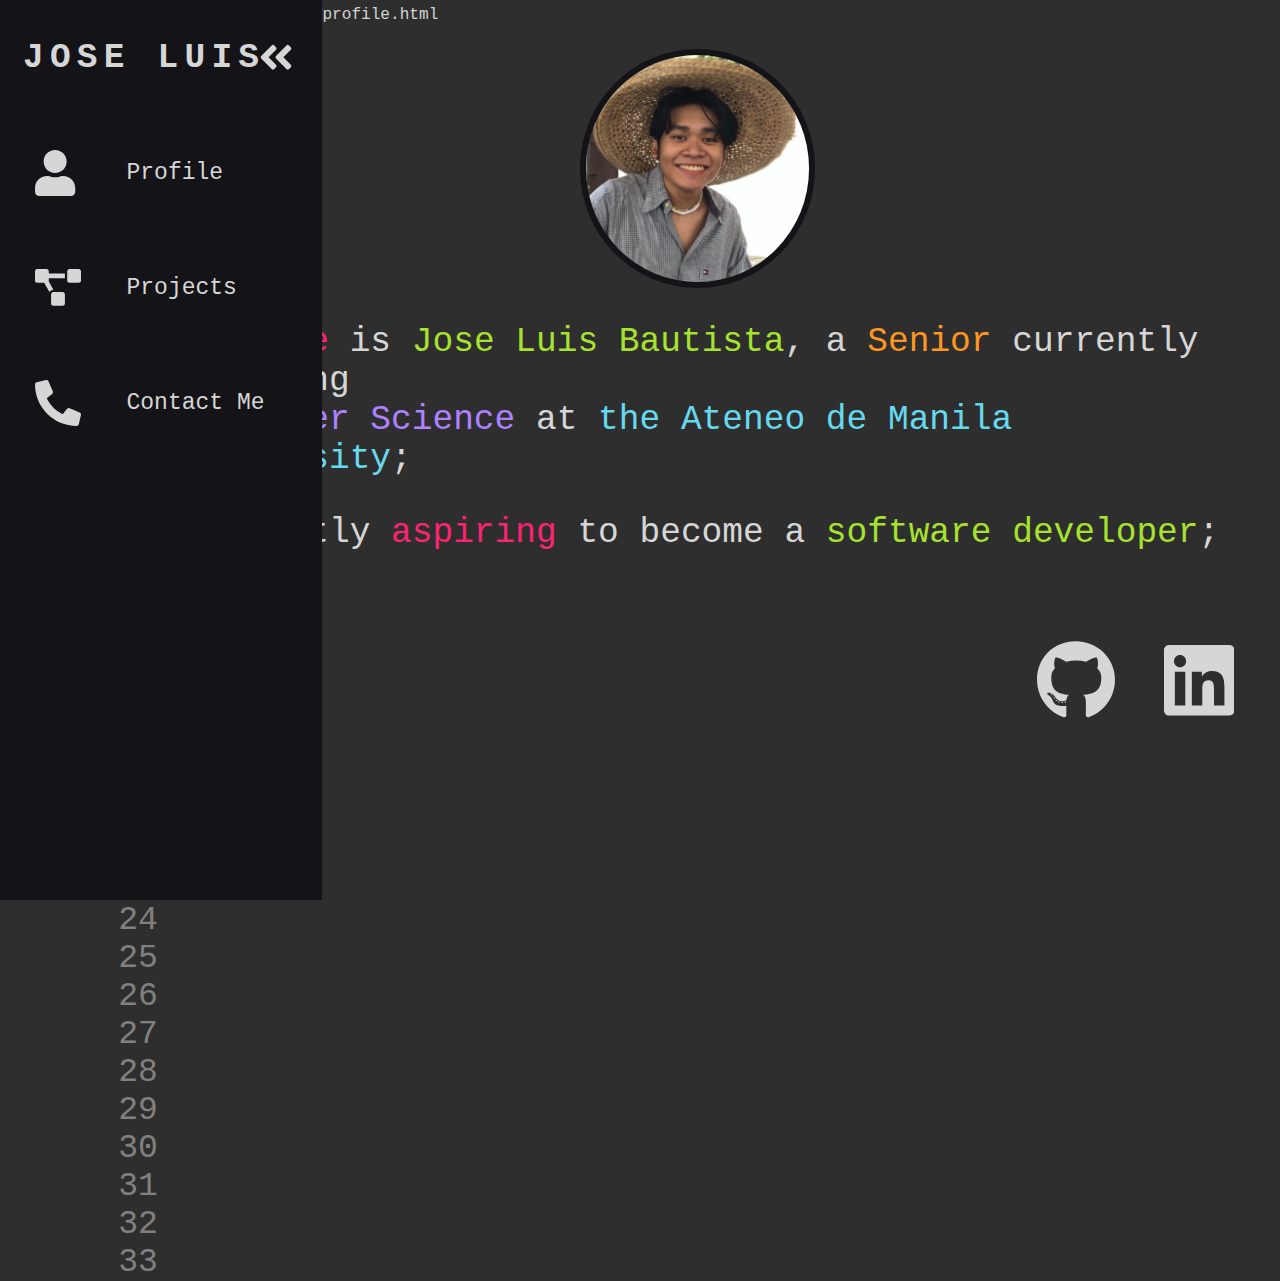
<file: index.html>
<!DOCTYPE html>
<html> 
<html lang="en">
<head>
    <link rel="apple-touch-icon-precomposed" sizes="57x57" href="assets/favicon/apple-touch-icon-57x57.png" />
    <link rel="apple-touch-icon-precomposed" sizes="114x114" href="assets/favicon/apple-touch-icon-114x114.png" />
    <link rel="apple-touch-icon-precomposed" sizes="72x72" href="assets/favicon/apple-touch-icon-72x72.png" />
    <link rel="apple-touch-icon-precomposed" sizes="144x144" href="assets/favicon/apple-touch-icon-144x144.png" />
    <link rel="apple-touch-icon-precomposed" sizes="60x60" href="assets/favicon/apple-touch-icon-60x60.png" />
    <link rel="apple-touch-icon-precomposed" sizes="120x120" href="assets/favicon/apple-touch-icon-120x120.png" />
    <link rel="apple-touch-icon-precomposed" sizes="76x76" href="assets/favicon/apple-touch-icon-76x76.png" />
    <link rel="apple-touch-icon-precomposed" sizes="152x152" href="assets/favicon/apple-touch-icon-152x152.png" />
    <link rel="icon" type="image/png" href="assets/favicon/favicon-196x196.png" sizes="196x196" />
    <link rel="icon" type="image/png" href="assets/favicon/favicon-96x96.png" sizes="96x96" />
    <link rel="icon" type="image/png" href="assets/favicon/favicon-32x32.png" sizes="32x32" />
    <link rel="icon" type="image/png" href="assets/favicon/favicon-16x16.png" sizes="16x16" />
    <link rel="icon" type="image/png" href="assets/favicon/favicon-128.png" sizes="128x128" />
    <meta name="application-name" content="&nbsp;"/>
    <meta name="msapplication-TileColor" content="#FFFFFF" />
    <meta name="msapplication-TileImage" content="mstile-144x144.png" />
    <meta name="msapplication-square70x70logo" content="mstile-70x70.png" />
    <meta name="msapplication-square150x150logo" content="mstile-150x150.png" />
    <meta name="msapplication-wide310x150logo" content="mstile-310x150.png" />
    <meta name="msapplication-square310x310logo" content="mstile-310x310.png" />

    <meta charset="UTF-8">
    <meta http-equiv="X-UA-Compatible" content="IE=edge">
    <meta name="viewport" content="width=device-width, initial-scale=1.0">
    <link rel="stylesheet" href="assets/styles.css">
    <title>Jose Luis Bautista</title>
</head>
    <div class = 'location'>
        <span class = 'location-text'>luisbauu.github.io > profile.html </span>
    </div>
    <body>
        <ol class = 'line-numbers'> <!-- apply in CSS -->
            <li></li>
            <li></li>
            <li></li>
            <li></li>
            <li></li>
            <li></li>
            <li></li>
            <li></li>
            <li></li>
            <li></li>
            <li></li>
            <li></li>
            <li></li>
            <li></li>
            <li></li>
            <li></li>
            <li></li>
            <li></li>
            <li></li>
            <li></li>
            <li></li>
            <li></li>
            <li></li>
            <li></li>
            <li></li>
            <li></li>
            <li></li>
            <li></li>
            <li></li>
            <li></li>
            <li></li>
            <li></li>
            <li></li>

        </ol>
        <nav class = 'navbar'>
            <ul class = 'navbar-nav'>
                <li class="logo">
                    <a href="index.html" class="nav-link">
                      <span class="link-text logo-text">Jose Luis</span>
                      <svg aria-hidden="true" focusable="false" data-prefix="fad"  data-icon="angle-double-right" role="img" xmlns="http://www.w3.org/2000/svg" viewBox="0 0 448 512"class="svg-inline--fa fa-angle-double-right fa-w-14 fa-5x">
                        <g class="fa-group">
                          <path fill="currentColor" d="M224 273L88.37 409a23.78 23.78 0 0 1-33.8 0L32 386.36a23.94 23.94 0 0 1 0-33.89l96.13-96.37L32 159.73a23.94 23.94 0 0 1 0-33.89l22.44-22.79a23.78 23.78 0 0 1 33.8 0L223.88 239a23.94 23.94 0 0 1 .1 34z" class="fa-secondary">
                          </path>
                          <path fill="currentColor" d="M415.89 273L280.34 409a23.77 23.77 0 0 1-33.79 0L224 386.26a23.94 23.94 0 0 1 0-33.89L320.11 256l-96-96.47a23.94 23.94 0 0 1 0-33.89l22.52-22.59a23.77 23.77 0 0 1 33.79 0L416 239a24 24 0 0 1-.11 34z" class="fa-primary">
                          </path>
                        </g>
                      </svg>
                    </a>
                </li>

                <li class = 'nav-item'>
                    <a href = "" class = 'nav-link'>
                        <svg aria-hidden="true" focusable="false" data-prefix="fas" data-icon="user" class="svg-inline--fa fa-user fa-w-14" role="img" xmlns="http://www.w3.org/2000/svg" viewBox="0 0 512 512">
                            <path fill="currentColor" d="M224 256c70.7 0 128-57.3 128-128S294.7 0 224 0 96 57.3 96 128s57.3 128 128 128zm89.6 32h-16.7c-22.2 10.2-46.9 16-72.9 16s-50.6-5.8-72.9-16h-16.7C60.2 288 0 348.2 0 422.4V464c0 26.5 21.5 48 48 48h352c26.5 0 48-21.5 48-48v-41.6c0-74.2-60.2-134.4-134.4-134.4z">
                            </path>
                        </svg>
                        <span class="link-text">Profile</span>
                    </a>
                </li>

                <li class = 'nav-item'>
                    <a href = "projects.html" class = 'nav-link'>
                        <svg aria-hidden="true" focusable="false" data-prefix="fas" data-icon="project-diagram" class="svg-inline--fa fa-project-diagram fa-w-20" role="img" xmlns="http://www.w3.org/2000/svg" viewBox="0 0 640 512">
                            <path fill="currentColor" d="M384 320H256c-17.67 0-32 14.33-32 32v128c0 17.67 14.33 32 32 32h128c17.67 0 32-14.33 32-32V352c0-17.67-14.33-32-32-32zM192 32c0-17.67-14.33-32-32-32H32C14.33 0 0 14.33 0 32v128c0 17.67 14.33 32 32 32h95.72l73.16 128.04C211.98 300.98 232.4 288 256 288h.28L192 175.51V128h224V64H192V32zM608 0H480c-17.67 0-32 14.33-32 32v128c0 17.67 14.33 32 32 32h128c17.67 0 32-14.33 32-32V32c0-17.67-14.33-32-32-32z">
                            </path>
                        </svg>
                        <span class="link-text">Projects</span>
                    </a>
                </li>

                <li class = 'nav-item'>
                    <a href = "contactme.html" class = 'nav-link'>
                        <svg aria-hidden="true" focusable="false" data-prefix="fas" data-icon="phone-alt" class="svg-inline--fa fa-phone-alt fa-w-16" role="img" xmlns="http://www.w3.org/2000/svg" viewBox="0 0 512 512">
                            <path fill="currentColor" d="M497.39 361.8l-112-48a24 24 0 0 0-28 6.9l-49.6 60.6A370.66 370.66 0 0 1 130.6 204.11l60.6-49.6a23.94 23.94 0 0 0 6.9-28l-48-112A24.16 24.16 0 0 0 122.6.61l-104 24A24 24 0 0 0 0 48c0 256.5 207.9 464 464 464a24 24 0 0 0 23.4-18.6l24-104a24.29 24.29 0 0 0-14.01-27.6z">
                            </path>
                        </svg>
                        <span class="link-text">Contact Me</span>
                    </a>
                </li>

                <!-- <li class = 'nav-item'>
                    <a href = "#" class = 'nav-link'>
                        <svg aria-hidden="true" focusable="false" data-prefix="fas" data-icon="moon" class="svg-inline--fa fa-moon fa-w-16" role="img" xmlns="http://www.w3.org/2000/svg" viewBox="0 0 512 512">
                            <path fill="currentColor" d="M283.211 512c78.962 0 151.079-35.925 198.857-94.792 7.068-8.708-.639-21.43-11.562-19.35-124.203 23.654-238.262-71.576-238.262-196.954 0-72.222 38.662-138.635 101.498-174.394 9.686-5.512 7.25-20.197-3.756-22.23A258.156 258.156 0 0 0 283.211 0c-141.309 0-256 114.511-256 256 0 141.309 114.511 256 256 256z">
                            </path>
                        </svg>
                        <span class="link-text">Light</span>
                    </a>
                </li> -->
                
            </ul>
        </nav>
        <main>
            <img src ="assets/profilepic.png" class = 'profile-img'>
                <div class = 'profile-div'>
                    <p class = 'profile-text'>My <span style = 'color:#F92472'>name</span> is <span style = 'color: #a6e22e'>Jose Luis Bautista</span>, a <span style = 'color: #fd971f'>Senior</span> currently studying <span style = 'color: #ae81ff'><br>Computer Science</span> at <span style = 'color:#66d9ef'>the Ateneo de Manila University</span>;</p>
                    <p class = 'profile-text'>Currently <span style = 'color:#F92472'>aspiring</span> to become a <span style = 'color: #a6e22e'>software developer</span>;</p>   
                </div>
                <ul class="icons">
                    <li>
                        <a href = 'https://github.com/luisbauu' class = 'icons-a'>
                            <svg aria-hidden="true" focusable="false" data-prefix="fab" data-icon="github" class="icons-a" role="img" xmlns="http://www.w3.org/2000/svg" viewBox="0 0 512 512">
                                <path d="M165.9 397.4c0 2-2.3 3.6-5.2 3.6-3.3.3-5.6-1.3-5.6-3.6 0-2 2.3-3.6 5.2-3.6 3-.3 5.6 1.3 5.6 3.6zm-31.1-4.5c-.7 2 1.3 4.3 4.3 4.9 2.6 1 5.6 0 6.2-2s-1.3-4.3-4.3-5.2c-2.6-.7-5.5.3-6.2 2.3zm44.2-1.7c-2.9.7-4.9 2.6-4.6 4.9.3 2 2.9 3.3 5.9 2.6 2.9-.7 4.9-2.6 4.6-4.6-.3-1.9-3-3.2-5.9-2.9zM244.8 8C106.1 8 0 113.3 0 252c0 110.9 69.8 205.8 169.5 239.2 12.8 2.3 17.3-5.6 17.3-12.1 0-6.2-.3-40.4-.3-61.4 0 0-70 15-84.7-29.8 0 0-11.4-29.1-27.8-36.6 0 0-22.9-15.7 1.6-15.4 0 0 24.9 2 38.6 25.8 21.9 38.6 58.6 27.5 72.9 20.9 2.3-16 8.8-27.1 16-33.7-55.9-6.2-112.3-14.3-112.3-110.5 0-27.5 7.6-41.3 23.6-58.9-2.6-6.5-11.1-33.3 2.6-67.9 20.9-6.5 69 27 69 27 20-5.6 41.5-8.5 62.8-8.5s42.8 2.9 62.8 8.5c0 0 48.1-33.6 69-27 13.7 34.7 5.2 61.4 2.6 67.9 16 17.7 25.8 31.5 25.8 58.9 0 96.5-58.9 104.2-114.8 110.5 9.2 7.9 17 22.9 17 46.4 0 33.7-.3 75.4-.3 83.6 0 6.5 4.6 14.4 17.3 12.1C428.2 457.8 496 362.9 496 252 496 113.3 383.5 8 244.8 8zM97.2 352.9c-1.3 1-1 3.3.7 5.2 1.6 1.6 3.9 2.3 5.2 1 1.3-1 1-3.3-.7-5.2-1.6-1.6-3.9-2.3-5.2-1zm-10.8-8.1c-.7 1.3.3 2.9 2.3 3.9 1.6 1 3.6.7 4.3-.7.7-1.3-.3-2.9-2.3-3.9-2-.6-3.6-.3-4.3.7zm32.4 35.6c-1.6 1.3-1 4.3 1.3 6.2 2.3 2.3 5.2 2.6 6.5 1 1.3-1.3.7-4.3-1.3-6.2-2.2-2.3-5.2-2.6-6.5-1zm-11.4-14.7c-1.6 1-1.6 3.6 0 5.9 1.6 2.3 4.3 3.3 5.6 2.3 1.6-1.3 1.6-3.9 0-6.2-1.4-2.3-4-3.3-5.6-2z">   
                                </path>
                            </svg>
                        </a>
                    </li>
                    <li>
                        <a href = 'https://linkedin.com/in/jose-luis-bautista' class = 'icons-a'>
                            <svg aria-hidden="true" focusable="false" data-prefix="fab" data-icon="linkedin" class="icons-a" role="img" xmlns="http://www.w3.org/2000/svg" viewBox="0 0 448 512"><path d="M416 32H31.9C14.3 32 0 46.5 0 64.3v383.4C0 465.5 14.3 480 31.9 480H416c17.6 0 32-14.5 32-32.3V64.3c0-17.8-14.4-32.3-32-32.3zM135.4 416H69V202.2h66.5V416zm-33.2-243c-21.3 0-38.5-17.3-38.5-38.5S80.9 96 102.2 96c21.2 0 38.5 17.3 38.5 38.5 0 21.3-17.2 38.5-38.5 38.5zm282.1 243h-66.4V312c0-24.8-.5-56.7-34.5-56.7-34.6 0-39.9 27-39.9 54.9V416h-66.4V202.2h63.7v29.2h.9c8.9-16.8 30.6-34.5 62.9-34.5 67.2 0 79.7 44.3 79.7 101.9V416z"></path></svg>
                        </a>
                    </li>
                </ul>

        </main>
    </body>
</html>
</file>
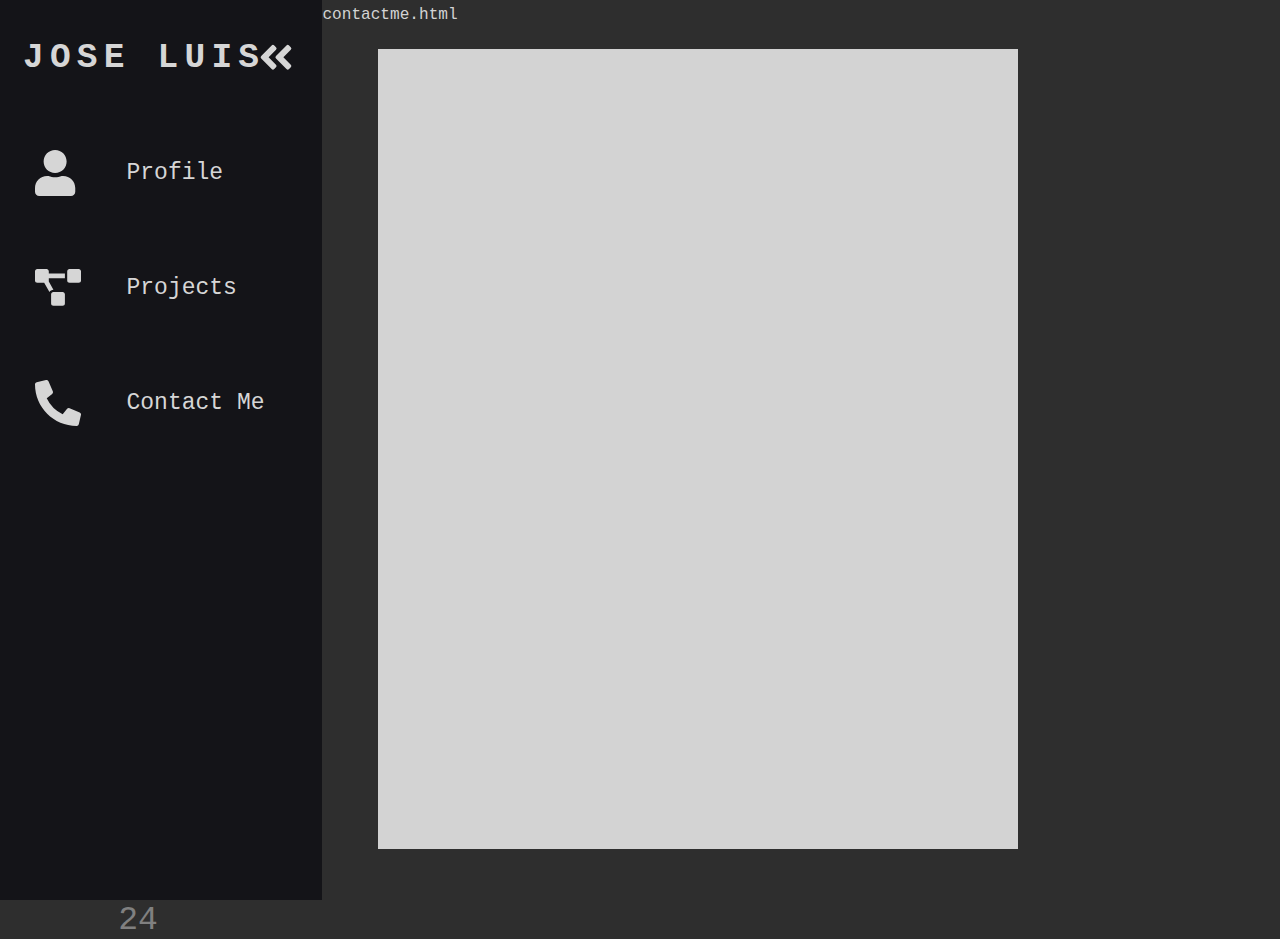
<file: contactme.html>
<!DOCTYPE html>
<html> 
<html lang="en">
<head>
    <link rel="apple-touch-icon-precomposed" sizes="57x57" href="assets/favicon/apple-touch-icon-57x57.png" />
    <link rel="apple-touch-icon-precomposed" sizes="114x114" href="assets/favicon/apple-touch-icon-114x114.png" />
    <link rel="apple-touch-icon-precomposed" sizes="72x72" href="assets/favicon/apple-touch-icon-72x72.png" />
    <link rel="apple-touch-icon-precomposed" sizes="144x144" href="assets/favicon/apple-touch-icon-144x144.png" />
    <link rel="apple-touch-icon-precomposed" sizes="60x60" href="assets/favicon/apple-touch-icon-60x60.png" />
    <link rel="apple-touch-icon-precomposed" sizes="120x120" href="assets/favicon/apple-touch-icon-120x120.png" />
    <link rel="apple-touch-icon-precomposed" sizes="76x76" href="assets/favicon/apple-touch-icon-76x76.png" />
    <link rel="apple-touch-icon-precomposed" sizes="152x152" href="assets/favicon/apple-touch-icon-152x152.png" />
    <link rel="icon" type="image/png" href="assets/favicon/favicon-196x196.png" sizes="196x196" />
    <link rel="icon" type="image/png" href="assets/favicon/favicon-96x96.png" sizes="96x96" />
    <link rel="icon" type="image/png" href="assets/favicon/favicon-32x32.png" sizes="32x32" />
    <link rel="icon" type="image/png" href="assets/favicon/favicon-16x16.png" sizes="16x16" />
    <link rel="icon" type="image/png" href="assets/favicon/favicon-128.png" sizes="128x128" />
    <meta name="application-name" content="&nbsp;"/>
    <meta name="msapplication-TileColor" content="#FFFFFF" />
    <meta name="msapplication-TileImage" content="mstile-144x144.png" />
    <meta name="msapplication-square70x70logo" content="mstile-70x70.png" />
    <meta name="msapplication-square150x150logo" content="mstile-150x150.png" />
    <meta name="msapplication-wide310x150logo" content="mstile-310x150.png" />
    <meta name="msapplication-square310x310logo" content="mstile-310x310.png" />

    <meta charset="UTF-8">
    <meta http-equiv="X-UA-Compatible" content="IE=edge">
    <meta name="viewport" content="width=device-width, initial-scale=1.0">
    <link rel="stylesheet" href="assets/styles.css">
    <title>Jose Luis Bautista</title>
</head>
    <div class = 'location'>
        <span class = 'location-text'>luisbauu.github.io > contactme.html </span>
    </div>
    <body style = 'overflow: visible;'>
        <ol class = 'line-numbers'> <!-- apply in CSS -->
            <li></li>
            <li></li>
            <li></li>
            <li></li>
            <li></li>
            <li></li>
            <li></li>
            <li></li>
            <li></li>
            <li></li>
            <li></li>
            <li></li>
            <li></li>
            <li></li>
            <li></li>
            <li></li>
            <li></li>
            <li></li>
            <li></li>
            <li></li>
            <li></li>
            <li></li>
            <li></li>
            <li></li>

        </ol>
        <nav class = 'navbar'>
            <ul class = 'navbar-nav'>
                <li class="logo">
                    <a href="index.html" class="nav-link">
                      <span class="link-text logo-text">Jose Luis</span>
                      <svg aria-hidden="true" focusable="false" data-prefix="fad"  data-icon="angle-double-right" role="img" xmlns="http://www.w3.org/2000/svg" viewBox="0 0 448 512"class="svg-inline--fa fa-angle-double-right fa-w-14 fa-5x">
                        <g class="fa-group">
                          <path fill="currentColor" d="M224 273L88.37 409a23.78 23.78 0 0 1-33.8 0L32 386.36a23.94 23.94 0 0 1 0-33.89l96.13-96.37L32 159.73a23.94 23.94 0 0 1 0-33.89l22.44-22.79a23.78 23.78 0 0 1 33.8 0L223.88 239a23.94 23.94 0 0 1 .1 34z" class="fa-secondary">
                          </path>
                          <path fill="currentColor" d="M415.89 273L280.34 409a23.77 23.77 0 0 1-33.79 0L224 386.26a23.94 23.94 0 0 1 0-33.89L320.11 256l-96-96.47a23.94 23.94 0 0 1 0-33.89l22.52-22.59a23.77 23.77 0 0 1 33.79 0L416 239a24 24 0 0 1-.11 34z" class="fa-primary">
                          </path>
                        </g>
                      </svg>
                    </a>
                </li>

                <li class = 'nav-item'>
                    <a href = "index.html" class = 'nav-link'>
                        <svg aria-hidden="true" focusable="false" data-prefix="fas" data-icon="user" class="svg-inline--fa fa-user fa-w-14" role="img" xmlns="http://www.w3.org/2000/svg" viewBox="0 0 512 512">
                            <path fill="currentColor" d="M224 256c70.7 0 128-57.3 128-128S294.7 0 224 0 96 57.3 96 128s57.3 128 128 128zm89.6 32h-16.7c-22.2 10.2-46.9 16-72.9 16s-50.6-5.8-72.9-16h-16.7C60.2 288 0 348.2 0 422.4V464c0 26.5 21.5 48 48 48h352c26.5 0 48-21.5 48-48v-41.6c0-74.2-60.2-134.4-134.4-134.4z">
                            </path>
                        </svg>
                        <span class="link-text">Profile</span>
                    </a>
                </li>

                <li class = 'nav-item'>
                    <a href = "projects.html" class = 'nav-link'>
                        <svg aria-hidden="true" focusable="false" data-prefix="fas" data-icon="project-diagram" class="svg-inline--fa fa-project-diagram fa-w-20" role="img" xmlns="http://www.w3.org/2000/svg" viewBox="0 0 640 512">
                            <path fill="currentColor" d="M384 320H256c-17.67 0-32 14.33-32 32v128c0 17.67 14.33 32 32 32h128c17.67 0 32-14.33 32-32V352c0-17.67-14.33-32-32-32zM192 32c0-17.67-14.33-32-32-32H32C14.33 0 0 14.33 0 32v128c0 17.67 14.33 32 32 32h95.72l73.16 128.04C211.98 300.98 232.4 288 256 288h.28L192 175.51V128h224V64H192V32zM608 0H480c-17.67 0-32 14.33-32 32v128c0 17.67 14.33 32 32 32h128c17.67 0 32-14.33 32-32V32c0-17.67-14.33-32-32-32z">
                            </path>
                        </svg>
                        <span class="link-text">Projects</span>
                    </a>
                </li>

                <li class = 'nav-item'>
                    <a href = "contactme.html" class = 'nav-link'>
                        <svg aria-hidden="true" focusable="false" data-prefix="fas" data-icon="phone-alt" class="svg-inline--fa fa-phone-alt fa-w-16" role="img" xmlns="http://www.w3.org/2000/svg" viewBox="0 0 512 512">
                            <path fill="currentColor" d="M497.39 361.8l-112-48a24 24 0 0 0-28 6.9l-49.6 60.6A370.66 370.66 0 0 1 130.6 204.11l60.6-49.6a23.94 23.94 0 0 0 6.9-28l-48-112A24.16 24.16 0 0 0 122.6.61l-104 24A24 24 0 0 0 0 48c0 256.5 207.9 464 464 464a24 24 0 0 0 23.4-18.6l24-104a24.29 24.29 0 0 0-14.01-27.6z">
                            </path>
                        </svg>
                        <span class="link-text">Contact Me</span>
                    </a>
                </li>

                <!-- <li class = 'nav-item'>
                    <a href = "#" class = 'nav-link'>
                        <svg aria-hidden="true" focusable="false" data-prefix="fas" data-icon="moon" class="svg-inline--fa fa-moon fa-w-16" role="img" xmlns="http://www.w3.org/2000/svg" viewBox="0 0 512 512">
                            <path fill="currentColor" d="M283.211 512c78.962 0 151.079-35.925 198.857-94.792 7.068-8.708-.639-21.43-11.562-19.35-124.203 23.654-238.262-71.576-238.262-196.954 0-72.222 38.662-138.635 101.498-174.394 9.686-5.512 7.25-20.197-3.756-22.23A258.156 258.156 0 0 0 283.211 0c-141.309 0-256 114.511-256 256 0 141.309 114.511 256 256 256z">
                            </path>
                        </svg>
                        <span class="link-text">Light</span>
                    </a>
                </li> -->
                
            </ul>
        </nav>
        <main>
            <div style= 'display:flex'>
                <iframe class = 'contact-form' src="https://docs.google.com/forms/d/e/1FAIpQLSerGN7EB-IvwSjf3xZzWWUqYfgpsRHAKHLY2q9ZEI60wOiN3A/viewform?embedded=true" frameborder="0" marginheight="0" marginwidth="0">Loading…</iframe>
            </div>
        </main>
    </body>
</html>
</file>
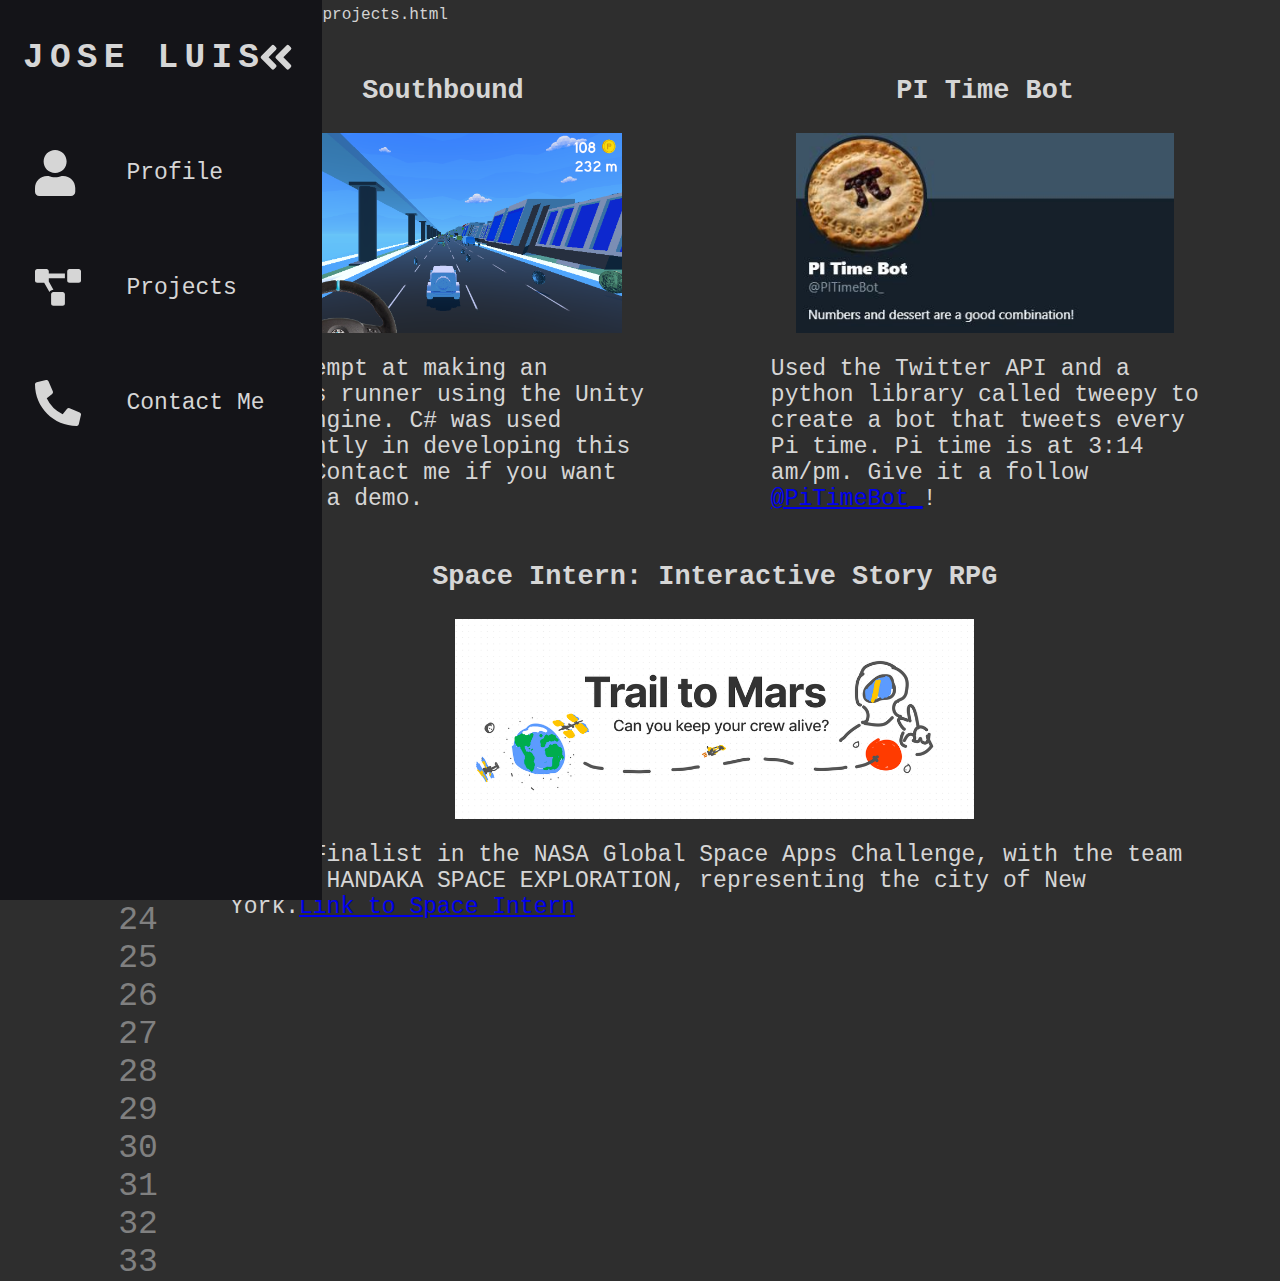
<file: projects.html>
<!DOCTYPE html>
<html> 
<html lang="en">
<head>
    <link rel="apple-touch-icon-precomposed" sizes="57x57" href="assets/favicon/apple-touch-icon-57x57.png" />
    <link rel="apple-touch-icon-precomposed" sizes="114x114" href="assets/favicon/apple-touch-icon-114x114.png" />
    <link rel="apple-touch-icon-precomposed" sizes="72x72" href="assets/favicon/apple-touch-icon-72x72.png" />
    <link rel="apple-touch-icon-precomposed" sizes="144x144" href="assets/favicon/apple-touch-icon-144x144.png" />
    <link rel="apple-touch-icon-precomposed" sizes="60x60" href="assets/favicon/apple-touch-icon-60x60.png" />
    <link rel="apple-touch-icon-precomposed" sizes="120x120" href="assets/favicon/apple-touch-icon-120x120.png" />
    <link rel="apple-touch-icon-precomposed" sizes="76x76" href="assets/favicon/apple-touch-icon-76x76.png" />
    <link rel="apple-touch-icon-precomposed" sizes="152x152" href="assets/favicon/apple-touch-icon-152x152.png" />
    <link rel="icon" type="image/png" href="assets/favicon/favicon-196x196.png" sizes="196x196" />
    <link rel="icon" type="image/png" href="assets/favicon/favicon-96x96.png" sizes="96x96" />
    <link rel="icon" type="image/png" href="assets/favicon/favicon-32x32.png" sizes="32x32" />
    <link rel="icon" type="image/png" href="assets/favicon/favicon-16x16.png" sizes="16x16" />
    <link rel="icon" type="image/png" href="assets/favicon/favicon-128.png" sizes="128x128" />
    <meta name="application-name" content="&nbsp;"/>
    <meta name="msapplication-TileColor" content="#FFFFFF" />
    <meta name="msapplication-TileImage" content="mstile-144x144.png" />
    <meta name="msapplication-square70x70logo" content="mstile-70x70.png" />
    <meta name="msapplication-square150x150logo" content="mstile-150x150.png" />
    <meta name="msapplication-wide310x150logo" content="mstile-310x150.png" />
    <meta name="msapplication-square310x310logo" content="mstile-310x310.png" />

    <meta charset="UTF-8">
    <meta http-equiv="X-UA-Compatible" content="IE=edge">
    <meta name="viewport" content="width=device-width, initial-scale=1.0">
    <link rel="stylesheet" href="assets/styles.css">
    <title>Jose Luis Bautista</title>
</head>
    <div class = 'location'>
        <span class = 'location-text'>luisbauu.github.io > projects.html </span>
    </div>
    <body style = 'overflow: visible;'>
        <ol class = 'line-numbers'> <!-- apply in CSS -->
            <li></li>
            <li></li>
            <li></li>
            <li></li>
            <li></li>
            <li></li>
            <li></li>
            <li></li>
            <li></li>
            <li></li>
            <li></li>
            <li></li>
            <li></li>
            <li></li>
            <li></li>
            <li></li>
            <li></li>
            <li></li>
            <li></li>
            <li></li>
            <li></li>
            <li></li>
            <li></li>
            <li></li>
            <li></li>
            <li></li>
            <li></li>
            <li></li>
            <li></li>
            <li></li>
            <li></li>
            <li></li>
            <li></li>

        </ol>
        <nav class = 'navbar'>
            <ul class = 'navbar-nav'>
                <li class="logo">
                    <a href="index.html" class="nav-link">
                      <span class="link-text logo-text">Jose Luis</span>
                      <svg aria-hidden="true" focusable="false" data-prefix="fad"  data-icon="angle-double-right" role="img" xmlns="http://www.w3.org/2000/svg" viewBox="0 0 448 512"class="svg-inline--fa fa-angle-double-right fa-w-14 fa-5x">
                        <g class="fa-group">
                          <path fill="currentColor" d="M224 273L88.37 409a23.78 23.78 0 0 1-33.8 0L32 386.36a23.94 23.94 0 0 1 0-33.89l96.13-96.37L32 159.73a23.94 23.94 0 0 1 0-33.89l22.44-22.79a23.78 23.78 0 0 1 33.8 0L223.88 239a23.94 23.94 0 0 1 .1 34z" class="fa-secondary">
                          </path>
                          <path fill="currentColor" d="M415.89 273L280.34 409a23.77 23.77 0 0 1-33.79 0L224 386.26a23.94 23.94 0 0 1 0-33.89L320.11 256l-96-96.47a23.94 23.94 0 0 1 0-33.89l22.52-22.59a23.77 23.77 0 0 1 33.79 0L416 239a24 24 0 0 1-.11 34z" class="fa-primary">
                          </path>
                        </g>
                      </svg>
                    </a>
                </li>

                <li class = 'nav-item'>
                    <a href = "index.html" class = 'nav-link'>
                        <svg aria-hidden="true" focusable="false" data-prefix="fas" data-icon="user" class="svg-inline--fa fa-user fa-w-14" role="img" xmlns="http://www.w3.org/2000/svg" viewBox="0 0 512 512">
                            <path fill="currentColor" d="M224 256c70.7 0 128-57.3 128-128S294.7 0 224 0 96 57.3 96 128s57.3 128 128 128zm89.6 32h-16.7c-22.2 10.2-46.9 16-72.9 16s-50.6-5.8-72.9-16h-16.7C60.2 288 0 348.2 0 422.4V464c0 26.5 21.5 48 48 48h352c26.5 0 48-21.5 48-48v-41.6c0-74.2-60.2-134.4-134.4-134.4z">
                            </path>
                        </svg>
                        <span class="link-text">Profile</span>
                    </a>
                </li>

                <li class = 'nav-item'>
                    <a href = "projects.html" class = 'nav-link'>
                        <svg aria-hidden="true" focusable="false" data-prefix="fas" data-icon="project-diagram" class="svg-inline--fa fa-project-diagram fa-w-20" role="img" xmlns="http://www.w3.org/2000/svg" viewBox="0 0 640 512">
                            <path fill="currentColor" d="M384 320H256c-17.67 0-32 14.33-32 32v128c0 17.67 14.33 32 32 32h128c17.67 0 32-14.33 32-32V352c0-17.67-14.33-32-32-32zM192 32c0-17.67-14.33-32-32-32H32C14.33 0 0 14.33 0 32v128c0 17.67 14.33 32 32 32h95.72l73.16 128.04C211.98 300.98 232.4 288 256 288h.28L192 175.51V128h224V64H192V32zM608 0H480c-17.67 0-32 14.33-32 32v128c0 17.67 14.33 32 32 32h128c17.67 0 32-14.33 32-32V32c0-17.67-14.33-32-32-32z">
                            </path>
                        </svg>
                        <span class="link-text">Projects</span>
                    </a>
                </li>

                <li class = 'nav-item'>
                    <a href = "contactme.html" class = 'nav-link'>
                        <svg aria-hidden="true" focusable="false" data-prefix="fas" data-icon="phone-alt" class="svg-inline--fa fa-phone-alt fa-w-16" role="img" xmlns="http://www.w3.org/2000/svg" viewBox="0 0 512 512">
                            <path fill="currentColor" d="M497.39 361.8l-112-48a24 24 0 0 0-28 6.9l-49.6 60.6A370.66 370.66 0 0 1 130.6 204.11l60.6-49.6a23.94 23.94 0 0 0 6.9-28l-48-112A24.16 24.16 0 0 0 122.6.61l-104 24A24 24 0 0 0 0 48c0 256.5 207.9 464 464 464a24 24 0 0 0 23.4-18.6l24-104a24.29 24.29 0 0 0-14.01-27.6z">
                            </path>
                        </svg>
                        <span class="link-text">Contact Me</span>
                    </a>
                </li>

                <!-- <li class = 'nav-item'>
                    <a href = "#" class = 'nav-link'>
                        <svg aria-hidden="true" focusable="false" data-prefix="fas" data-icon="moon" class="svg-inline--fa fa-moon fa-w-16" role="img" xmlns="http://www.w3.org/2000/svg" viewBox="0 0 512 512">
                            <path fill="currentColor" d="M283.211 512c78.962 0 151.079-35.925 198.857-94.792 7.068-8.708-.639-21.43-11.562-19.35-124.203 23.654-238.262-71.576-238.262-196.954 0-72.222 38.662-138.635 101.498-174.394 9.686-5.512 7.25-20.197-3.756-22.23A258.156 258.156 0 0 0 283.211 0c-141.309 0-256 114.511-256 256 0 141.309 114.511 256 256 256z">
                            </path>
                        </svg>
                        <span class="link-text">Light</span>
                    </a>
                </li> -->
                
            </ul>
        </nav>
        <main>
            <div class = 'projects-flex'>

                    <section class = 'projects-section'>
                        <h3 class = 'projects-title'>Southbound</h3>
                        <img src= "assets/southbound.png" class = 'projects-img'>
                        <p>An attempt at making an endless runner using the Unity game engine. C# was used frequently in developing this game. Contact me if you want to try a demo.</p>
                    </section>

                    <section class = 'projects-section'>
                        <h3 class = 'projects-title'>PI Time Bot</h3>
                        <img src= "assets/pitime.JPG" class = 'projects-img'>
                        <p>Used the Twitter API and a python library called tweepy to create a bot that tweets every Pi time. Pi time is at 3:14 am/pm. Give it a follow <a href= "https://twitter.com/PiTimeBot_">@PiTimeBot_</a>!</p>
                    </section>
            </div>

            <div class = 'projects-flex'>
                <section class = 'projects-section'>
                    <h3 class = 'projects-title'>Space Intern: Interactive Story RPG</h3>
                    <img src= "assets/spaceintern.png" class = 'projects-img'>
                    <p>Was a Finalist in the NASA Global Space Apps Challenge, with the team called HANDAKA SPACE EXPLORATION,  representing the city of New York.<a href= "https://2021.spaceappschallenge.org/challenges/statements/the-trail-to-mars-can-you-keep-your-crew-alive/teams/handaka-space-exploration/project">Link to Space Intern</a></p>
                </section>
            </div>


        </main>
    </body>
</html>
</file>
<file: assets/styles.css>
:root
{
    font-size: 1.4375rem;
    font-family: "Consolas", "Courier New", monospace;
    --text-primary: #d6d6d6;
    --text-secondary: #ececec;
    --bg-primary: #2e2e2e;
    --bg-secondary: #141418;
    --transition-speed: 300ms

    /* Background: #2e2e2e;
    Comments:#797979;*/
}

.location
{
  margin:0;
  padding:0;
  margin-bottom:0;
  margin-left: 5.2rem;
}

.location-text
{
  padding:0;
  font-size: 0.7rem;
  color: lightgrey;
}
body
{
    color: var(--text-primary);
    background-color: var(--bg-primary);
    margin: 0;
    padding: 0;
}

body::-webkit-scrollbar
{
    width: 0.25rem;
}

body::-webkit-scrollbar-track
{
    background-color: var(--bg-secondary);
}

body::-webkit-scrollbar-thumb
{
    background: #F92472;
}

main
{
    margin-left: 5rem;
    padding: 1rem;
}

.navbar
{
    z-index: 1;
    width: 5rem;
    height: 100vh;
    position: fixed; 
    background-color: var(--bg-secondary);
    transition: width 250ms ease;
    overflow: none;
}

.navbar-nav
{
    list-style: none;
    padding: 0;
    margin: 0;
    display: flex;
    flex-direction: column;
    align-items: center;
    height: 100%;
}

.nav-item 
{
    width: 100%;
}

.nav-link
{
    display: flex;
    align-items: center;
    height: 5rem;
    color: var(--text-primary);
    text-decoration: none;
}
  
.link-text
{
    display: none;
    white-space: nowrap;
    margin-left: 0.5rem;
}
  
.nav-link svg 
{
    width: 2rem;
    min-width: 2rem;
    margin: 0 1.5rem;
}

.navbar:hover
{
    width : 14rem;
}

.navbar:hover .link-text
{
    display:block;
}
  
.logo {
    font-weight: bold;
    text-transform: uppercase;
    text-align: center;
    color: var(--text-secondary);
    background: var(--bg-secondary);
    font-size: 1.5rem;
    letter-spacing: 0.3ch;
    width: 100%;
  }
  
  .logo svg {
    transform: rotate(0deg);
    transition: var(--transition-speed);
  }
  
  .logo-text
  {
    display: inline;
    position: absolute;
    left: -999px;
    transition: var(--transition-speed);
  }
  
  .navbar:hover .logo svg {
    transform: rotate(-180deg);
  }

  .profile-text
  {
    position:relative;
    font-size: 1.5rem;
    text-align: left;
    margin-left: 2rem;
  }
  
  .profile-div
  {
    margin-top: 0;
    margin-bottom: 3.5rem;
  }

  .profile-img
  {
    display: block;
    margin-top: 0;
    margin-bottom: 0;
    margin-left: auto;
    margin-right: auto;
    width: 20%;
    border-radius: 50%;
    border: 6px solid var(--bg-secondary);
  }

  .icons
  {
    list-style: none;
    padding: 0;
    margin: 0;
    display:flex;
    justify-content: flex-end;
    align-items: center;
    height: 100%;
  }
  
  .icons-a
  {
    margin-left: 0.5rem;
    margin-right: 0.5rem;
    height: 3.5rem;
    fill: var(--text-primary);
    margin-bottom:-3rem;
  }
  
  .line-numbers
  {
    color: grey;
    font-size: 1.4375rem;
    position: absolute;
    top: -0.25rem;
    left: 3.4rem;
  }
  .line-numbers li { 
     counter-increment: item;
  }
  
  .line-numbers li:before { 
    content: counter(item) ' ';
  }

  ol { 
      counter-reset: item;
      list-style-type: none;
  }


  .projects-flex
  {
    justify-content: center;
    display: flex;
    margin-left: 1.5rem;
  }

  .projects-title
  {
    text-align: center;
  }

  .projects-section
  {
    margin-left: 2.5rem;
    margin-right: 2.5rem;
  }

  .projects-img
  {
    max-height: 200px;
    display: block; 
    margin-top: 0;
    margin-bottom: 0;
    margin-left: auto;
    margin-right: auto;
  }

  .contact-form
  {
    display: block; 
    margin-top: 0;
    margin-bottom: 0;
    margin-left: auto;
    margin-right: auto;
    background-color: lightgrey;
    width: 640px;
    height: 800px;
    overflow:hidden;
  }
 

	

  
  
  /* Small screens */
  /* @media only screen and (max-width: 600px)
  {
    body 
    {
      overflow: visible;
    } 

    .location
    {
      margin-left: 0.35rem;
    }

    .navbar 
    {
      bottom: -0.9rem;
      width: 100vw;
      height: 5rem;
    }
  
    .logo 
    {
      display: none;
    }
  
    .navbar-nav 
    {
      flex-direction: row;
    }
  
    .nav-link 
    {
      justify-content: center;
    }

    .navbar:hover
    {
        width: 100vw;
    }

    .navbar:hover .link-text
    {
        display:none;
    }

    main 
    {
       margin: 0;
    }
    .line-numbers
    {
      left: -1.4rem;
    }
    .profile-img
    {
      width: 45%; 
    }

    .icons-a
    {
      margin-bottom:-5rem;
    }
  } */

  /* Large screens */
  @media only screen and (min-width: 600px) 
  {
    body 
    {
      overflow: hidden;
    }
    .navbar 
    {
      top: 0;
      width: 5rem;
    }
  
    .navbar:hover 
    {
      width: 14rem;
    }
  
    .navbar:hover .link-text 
    {
      display: inline;
    }
  
    .navbar:hover .logo svg
    {
      transform: rotate(-180deg) scale(0.75);
      margin-left: 11rem;
    }
  
    .navbar:hover .logo-text
    {
      left: 0.5rem;
    }
  }
  /* For projects flexbox scaling */
  @media screen and (max-width: 1100px) 
  {
    .projects-flex
    {
      flex-direction: column;
    }
  }
  /* For projects contact form scaling */
  @media screen and (max-width: 900px) 
  {
    .contact-form
    {
      margin-left: 1.5rem;
    }
  }
  /* Safari */
  @media screen and (max-width: 600px) 
  { 
    body 
    {
      overflow: visible;
    } 

    .location
    {
      margin-left: 0.35rem;
    }
    .nav-item
    {
      /* border: 5px solid red; */
      width: 4.5rem;
      height:4rem;
    }

    .nav-item:last-child 
    {
      margin-top: 0;
    }

    .navbar 
    {
      bottom: -1rem;
      width: 100vw;
      height: 5rem;
    }
  
    .logo 
    {
      display: none;
    }
  
    .navbar-nav 
    {
      flex-direction: row;
      justify-content: center;
    }
  
    .nav-link 
    {
      height:80%;
    }

    .navbar:hover
    {
        width: 100vw;
    }

    .navbar:hover .link-text
    {
        display:none;
    }

    main 
    {
       margin: 0;
    }
    .line-numbers
    {
      left: -1.4rem;
    }
    .profile-img
    {
      width: 45%; 
    }

    .icons-a
    {
      margin-bottom:-5rem;
    }

    .projects-flex
    {
      flex-direction: column;
    }

    .projects-img
    {
      max-height: 200px;
      display: block; 
      margin-top: 0;
      margin-bottom: 0;
      margin-left: -1rem;
      margin-right: auto;
    }

  }
</file>
